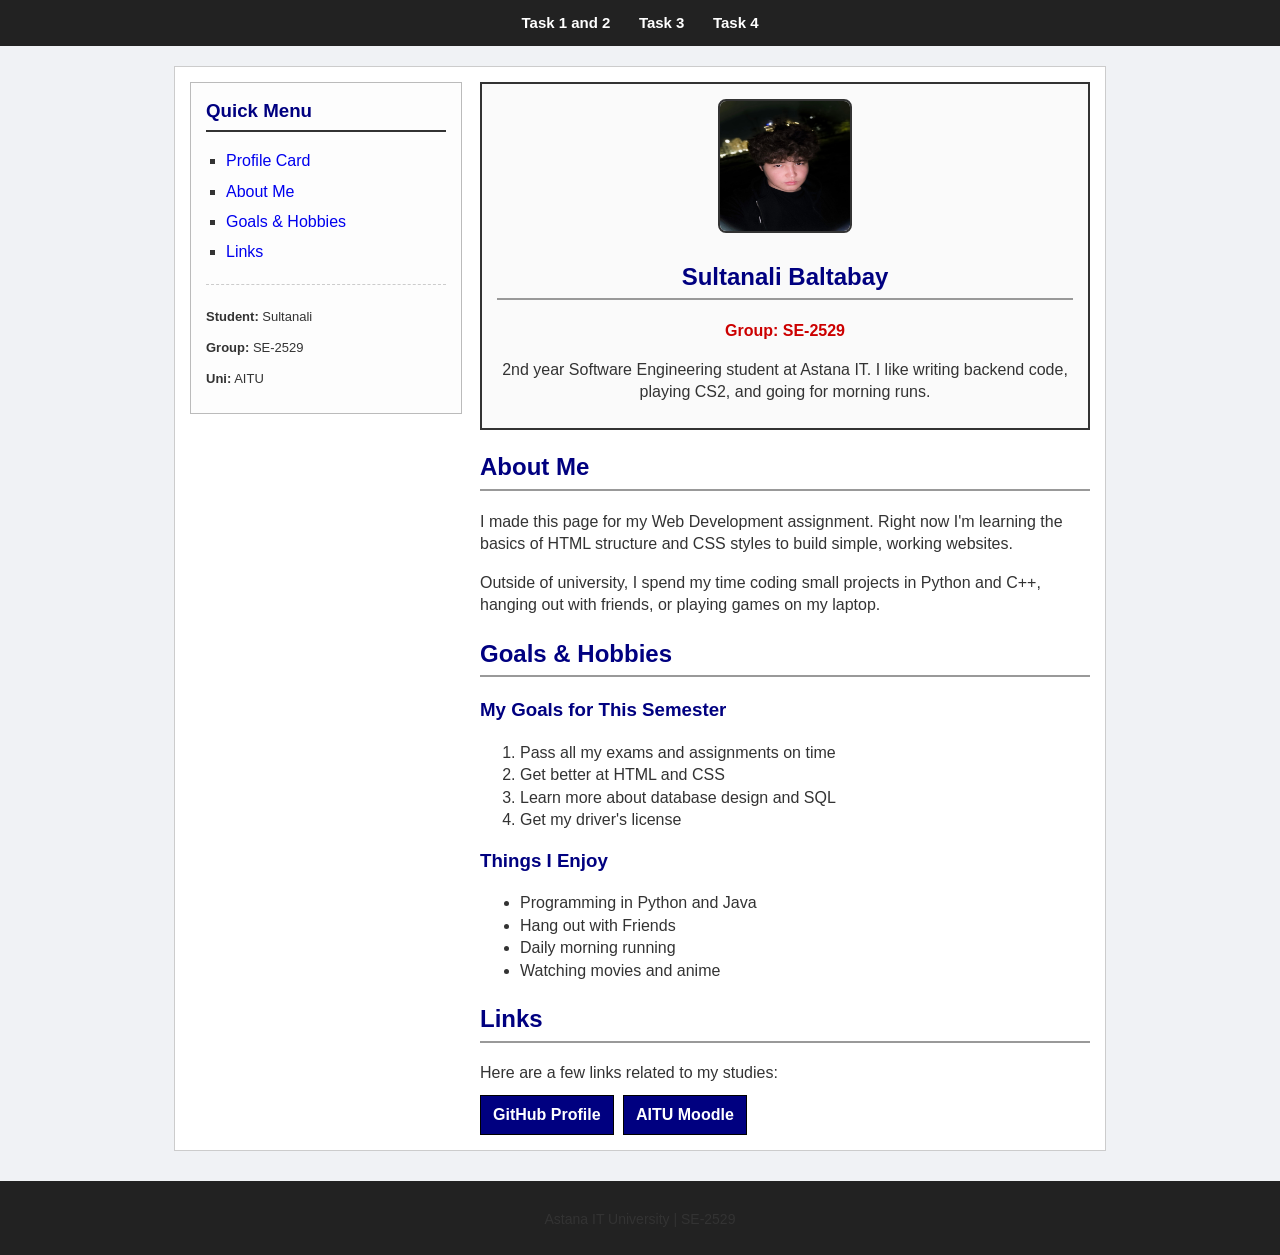
<file: index.html>
<!DOCTYPE html>
<html lang="en">
<head>
    <meta charset="UTF-8">
    <meta name="viewport" content="width=device-width, initial-scale=1.0">
    <title>Sultanali Baltabay - Personal Site</title>
    <link rel="stylesheet" href="styles.css">
</head>
<body>
    <nav class="navbar">
        <a href="index.html">Task 1 and 2</a>
        <a href="exercise1/index.html">Task 3</a>
        <a href="task4.html">Task 4</a>
    </nav>

    <div class="wrapper">

        <div class="sidebar">
            <h3>Quick Menu</h3>
            <ul>
                <li><a href="#profile">Profile Card</a></li>
                <li><a href="#about">About Me</a></li>
                <li><a href="#lists">Goals & Hobbies</a></li>
                <li><a href="#links">Links</a></li>
            </ul>
            <div class="sidebar-info">
                <p><strong>Student:</strong> Sultanali</p>
                <p><strong>Group:</strong> SE-2529</p>
                <p><strong>Uni:</strong> AITU</p>
            </div>
        </div>

        <div class="content">

            <div id="profile" class="card">
                <img src="Sultanali.jpg" alt="Sultanali Baltabay photo" class="profile-img">
                <h2>Sultanali Baltabay</h2>
                <p class="group-tag">Group: SE-2529</p>
                <p class="card-desc">
                    2nd year Software Engineering student at Astana IT. I like writing backend code, playing CS2, and going for morning runs.
                </p>
            </div>

            <div id="about">
                <h2>About Me</h2>
                <p>
                    I made this page for my Web Development assignment. Right now I'm learning the basics of HTML structure and CSS styles to build simple, working websites.
                </p>
                <p>
                    Outside of university, I spend my time coding small projects in Python and C++, hanging out with friends, or playing games on my laptop.
                </p>
            </div>

            <div id="lists">
                <h2>Goals & Hobbies</h2>

                <h3>My Goals for This Semester</h3>
                <ol>
                    <li>Pass all my exams and assignments on time</li>
                    <li>Get better at HTML and CSS</li>
                    <li>Learn more about database design and SQL</li>
                    <li>Get my driver's license</li>
                </ol>

                <h3>Things I Enjoy</h3>
                <ul>
                    <li>Programming in Python and Java</li>
                    <li>Hang out with Friends</li>
                    <li>Daily morning running</li>
                    <li>Watching movies and anime</li>
                </ul>
            </div>

            <div id="links">
                <h2>Links</h2>
                <p>Here are a few links related to my studies:</p>
                <a href="https://github.com" target="_blank" class="link-btn">GitHub Profile</a>
                <a href="https://moodle.astanait.edu.kz" target="_blank" class="link-btn">AITU Moodle</a>
            </div>

        </div>

        <div class="clearfix"></div>

    </div>

    <footer>
        <p>Astana IT University | SE-2529</p>
    </footer>

</body>
</html>
</file>
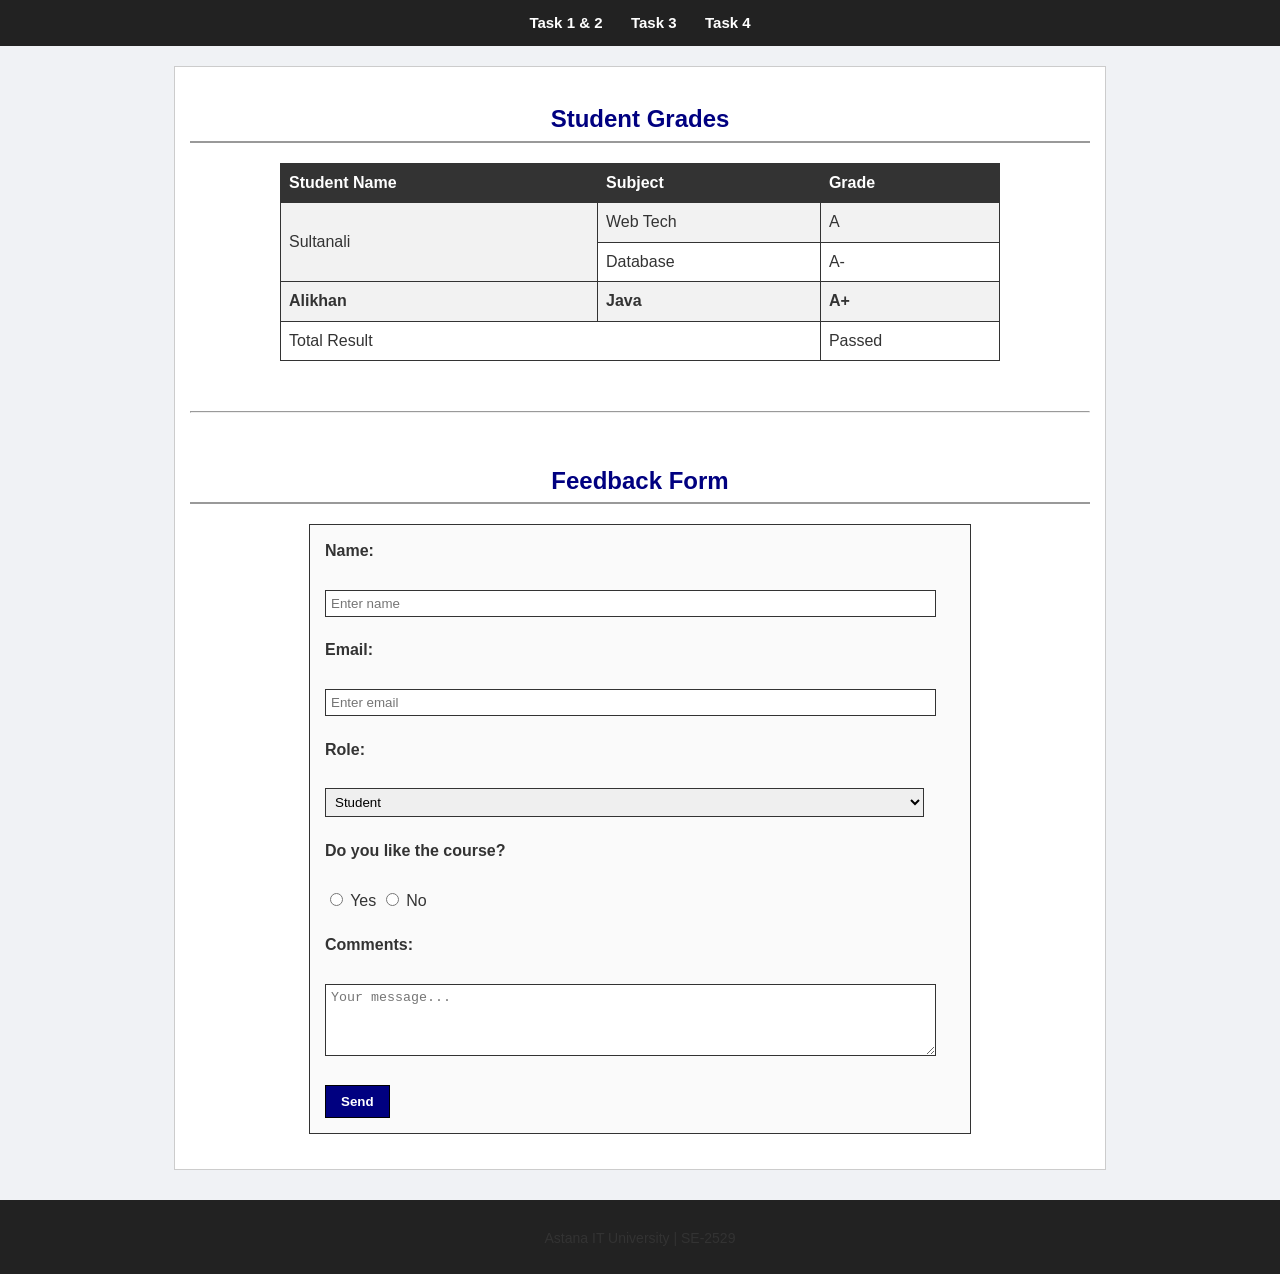
<file: task4.html>
<!DOCTYPE html>
<html lang="en">
<head>
    <meta charset="UTF-8">
    <meta name="viewport" content="width=device-width, initial-scale=1.0">
    <title>Task 4 - Sultanali Baltabay</title>
    <link rel="stylesheet" href="styles.css">
</head>
<body>
    <nav class="navbar">
        <a href="index.html">Task 1 & 2</a>
        <a href="exercise1/index.html">Task 3</a>
        <a href="task4.html">Task 4</a>
    </nav>

    <div class="wrapper">
        <div class="content-full">

            <h2 id="main-table-title">Student Grades</h2>

            <table class="simple-table">
                <tr>
                    <th>Student Name</th>
                    <th>Subject</th>
                    <th>Grade</th>
                </tr>
                <tr>
                    <td rowspan="2">Sultanali</td>
                    <td>Web Tech</td>
                    <td>A</td>
                </tr>
                <tr>
                    <td>Database</td>
                    <td>A-</td>
                </tr>
                <tr class="highlight">
                    <td>Alikhan</td>
                    <td>Java</td>
                    <td>A+</td>
                </tr>
                <tr>
                    <td colspan="2">Total Result</td>
                    <td>Passed</td>
                </tr>
            </table>

            <br><hr><br>

            <h2 id="main-form-title">Feedback Form</h2>

            <div class="form-box">
                <form>
                    <label>Name:</label><br>
                    <input type="text" placeholder="Enter name"><br><br>

                    <label>Email:</label><br>
                    <input type="email" placeholder="Enter email"><br><br>

                    <label>Role:</label><br>
                    <select>
                        <option value="student">Student</option>
                        <option value="teacher">Teacher</option>
                        <option value="other">Other</option>
                    </select><br><br>

                    <label>Do you like the course?</label><br>
                    <input type="radio" name="like" value="yes"> Yes
                    <input type="radio" name="like" value="no"> No
                    <br><br>

                    <label>Comments:</label><br>
                    <textarea rows="4" placeholder="Your message..."></textarea><br><br>

                    <input type="submit" value="Send" class="send-btn">
                </form>
            </div>

        </div>

        <div class="clearfix"></div>
    </div>

    <footer>
        <p>Astana IT University | SE-2529</p>
    </footer>
</body>
</html>
</file>
<file: styles.css>
body {
    background-color: #f0f2f5;
    font-family: Arial, Helvetica, sans-serif;
    color: #333333;
    margin: 0;
    padding: 0;
    line-height: 1.4;
}

header {
    background-color: #333333;
    color: #ffffff;
    text-align: center;
    padding: 15px 0;
}

header h1 {
    margin: 0;
    font-size: 24px;
}

.navbar {
    background-color: #222222;
    padding: 12px;
    text-align: center;
}

.navbar a {
    color: #ffffff;
    margin: 0 12px;
    text-decoration: none;
    font-weight: bold;
    font-size: 15px;
}

.navbar a:hover {
    color: #ffcc00; 
    text-decoration: underline;
}

.wrapper {
    width: 900px;
    margin: 20px auto;
    background-color: #ffffff;
    border: 1px solid #cccccc;
    padding: 15px;
}

.sidebar {
    float: left;
    width: 240px;
    background-color: #fdfdfd;
    border: 1px solid #bbbbbb;
    padding: 15px;
}

.sidebar h3 {
    margin-top: 0;
    border-bottom: 2px solid #333333;
    padding-bottom: 5px;
    color: #000080; 
}

.sidebar ul {
    list-style-type: square;
    padding-left: 20px;
}

.sidebar ul li {
    margin-bottom: 8px;
}

.sidebar ul li a {
    color: #0000ee;
    text-decoration: none;
}

.sidebar ul li a:hover {
    text-decoration: underline;
}

.sidebar-info {
    margin-top: 20px;
    font-size: 13px;
    color: #555555;
    border-top: 1px dashed #cccccc;
    padding-top: 10px;
}

.content {
    float: right;
    width: 610px;
}

.content-full {
    width: 100%;
    text-align: center;
}

.clearfix {
    clear: both;
}

h1, h2 {
    color: #000080;
}

h2 {
    border-bottom: 2px solid #999999;
    padding-bottom: 5px;
    margin-top: 20px;
}

h3 {
    color: #000080;
    margin-top: 15px;
}

p {
    color: #333333;
    margin-bottom: 10px;
}

a {
    color: #0000ee;
    text-decoration: none;
}

a:hover {
    text-decoration: underline;
}

.card {
    background-color: #fafafa;
    border: 2px solid #333333; 
    padding: 15px;
    text-align: center;
    margin-bottom: 20px;
}

.profile-img {
    width: 130px;
    height: 130px;
    border: 2px solid #333333;
    border-radius: 8px; 
}

.group-tag {
    font-weight: bold;
    color: #cc0000; 
    margin-top: 5px;
}

.link-btn {
    display: inline-block;
    background-color: #000080; 
    color: #ffffff;
    padding: 8px 12px;
    border: 1px solid #000000;
    margin-right: 5px;
    font-weight: bold;
}

.link-btn:hover {
    background-color: #0000ee;
    color: #ffffff;
    text-decoration: none;
}

table {
    width: 80%;
    margin: 20px auto; 
    border-collapse: collapse;
    background-color: #ffffff;
}

th, td {
    border: 1px solid #333333;
    padding: 8px;
    text-align: left;
}

th {
    background-color: #333333;
    color: #ffffff;
}

tbody tr:nth-child(even) {
    background-color: #f2f2f2;
}

.highlight {
    background-color: #ffffcc; 
    font-weight: bold;
}

form {
    width: 70%;
    margin: 20px auto; 
    text-align: left; 
    background-color: #fafafa;
    border: 1px solid #333333;
    padding: 15px;
}

.form-group {
    margin-bottom: 12px;
}

label {
    display: block;
    font-weight: bold;
    margin-bottom: 5px;
}

.radio-label {
    display: inline;
    font-weight: normal;
    margin-right: 15px;
}

input[type="text"],
input[type="email"],
select,
textarea {
    width: 95%;
    padding: 5px;
    border: 1px solid #333333;
}

.submit-btn, .send-btn, input[type="submit"] {
    background-color: #000080;
    color: #ffffff;
    border: 1px solid #000000;
    padding: 8px 15px;
    font-weight: bold;
    cursor: pointer;
}

.submit-btn:hover, .send-btn:hover, input[type="submit"]:hover {
    background-color: #0000ee;
}

footer {
    clear: both;
    text-align: center;
    padding: 15px;
    background-color: #222222;
    color: #ffffff;
    margin-top: 30px;
    font-size: 14px;
}
</file>
